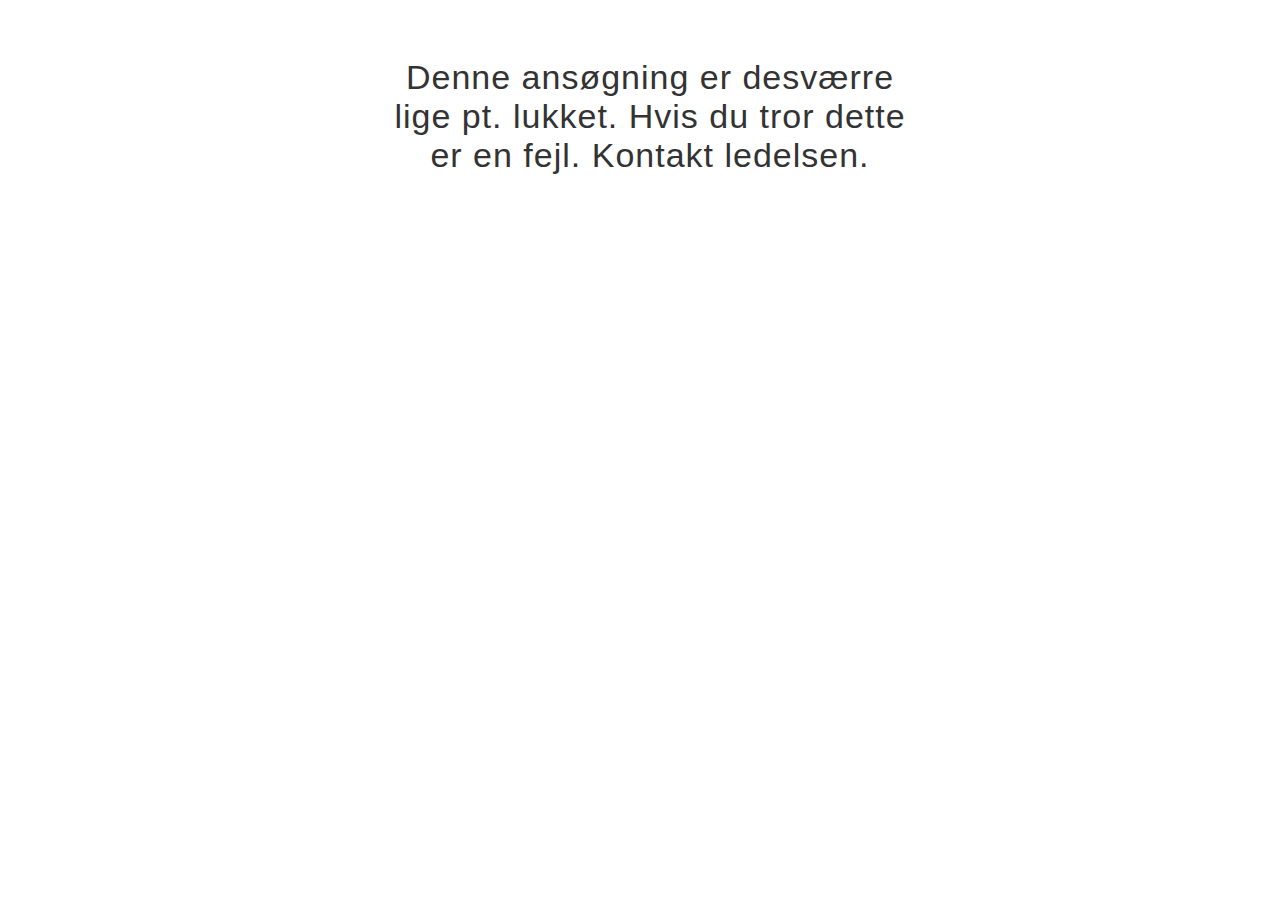
<file: closed.html>
<!DOCTYPE html>
<html lang="en">
<head>
    <meta charset="UTF-8">
    <meta name="viewport" content="width=device-width, initial-scale=1.0">
    <title>Document</title>
    <link rel="stylesheet" href="styles/closed.css"/>
</head>
<body>
    <div class="text">
    <p class="textclass">Denne ansøgning er desværre lige pt. lukket. Hvis du tror dette er en fejl. Kontakt ledelsen.</p>
</div>
</body>
</html>
</file>
<file: styles/closed.css>
.textclass {
    font-family: 'Lato', sans-serif;
    letter-spacing: 1px;
    font-size:34px;
    color: #333333;
    align-items: center;
    align-content: center;
    text-align: center;
    text-decoration: none;
    position: absolute;
  }

.text {
    background-color: #fff;
    padding: 16px 20px;
    margin: auto;
    margin-bottom: 20px;
    border-radius: 6px;
    width: 500px;
    position: relative;
    color: #000;
    text-decoration: none;
    text-align: center;
}

/*Shrinking for mobile*/
@media (max-width: 768px) {
    .textclass {
        font-family: 'Lato', sans-serif;
        letter-spacing: 1px;
        font-size:24px;
        color: #333333;
        align-items: center;
        align-content: center;
        text-align: center;
        text-decoration: none;
        position: absolute;
    }
    .text {
      background-color: #fff;
      width: 350px;
      position: relative;
      color: #000;
      text-decoration: none;
      text-align: center;
      margin: auto;
      margin-bottom: 10px;
    }
}
</file>
